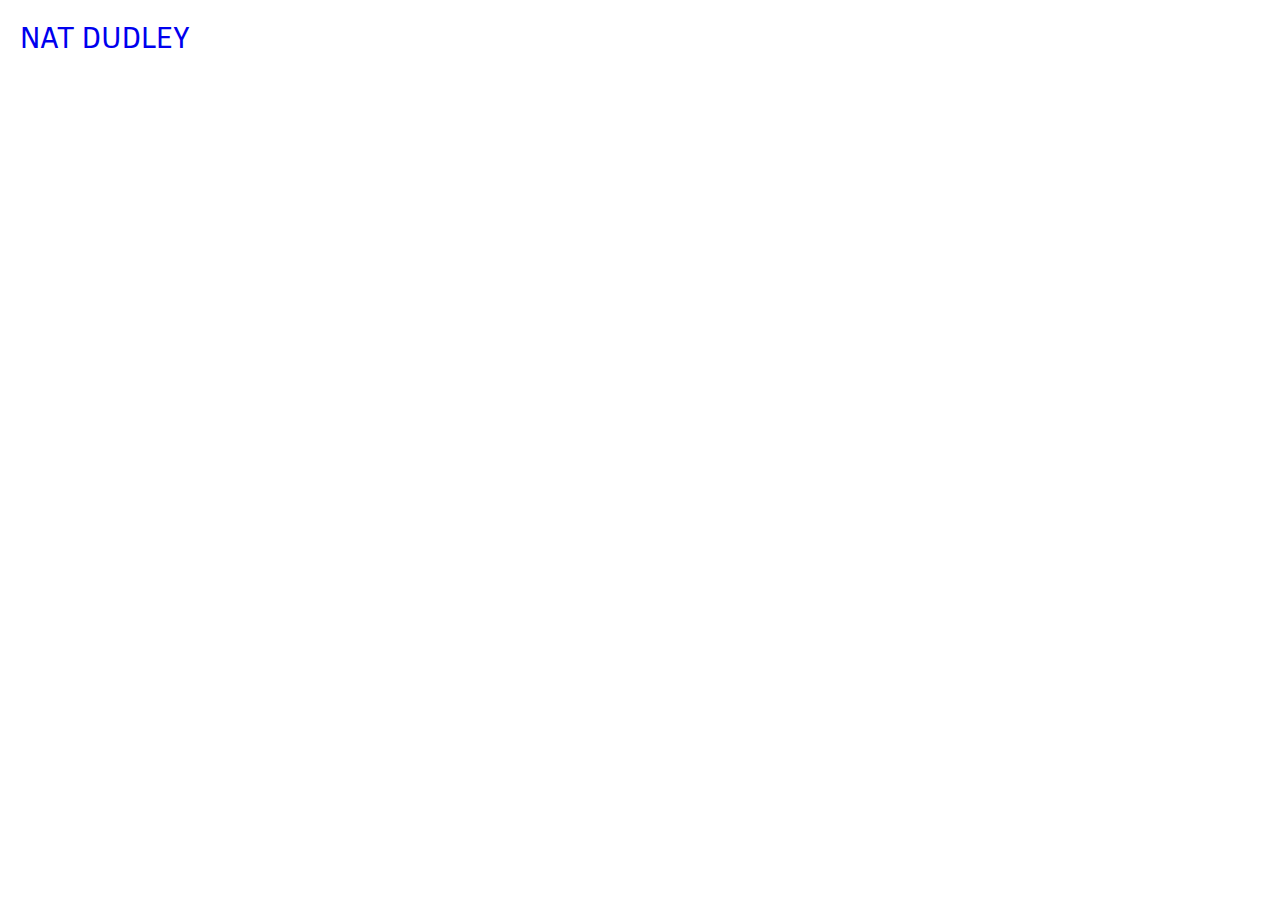
<file: blog/sprint1-cultural.html>
<!DOCTYPE html>
<html>
    <head>
        <title>Nat Dudley's Dev Academy blog</title>
        <meta charset="UTF-8">
        <link href="../assets/styles/main.css" rel="stylesheet" type="text/css">
        <link rel="stylesheet" href="../assets/styles/font.css" type="text/css" charset="utf-8" />
      </head> 
    <body>
      <header>
        <p><a class="home-link" href="../index.html">Nat Dudley</a></p> 
      </header>
      <main>
          <section>
            <div class="list-title">
              <h1>Sprint 1 Cultural blog</h1>
            </div>
            <div class="list-content">
              <p>
                Please check my interal-only repo for cultural blogs
              </p>
            </div>
          </section>
      </main>
  </body>
</html>
</file>
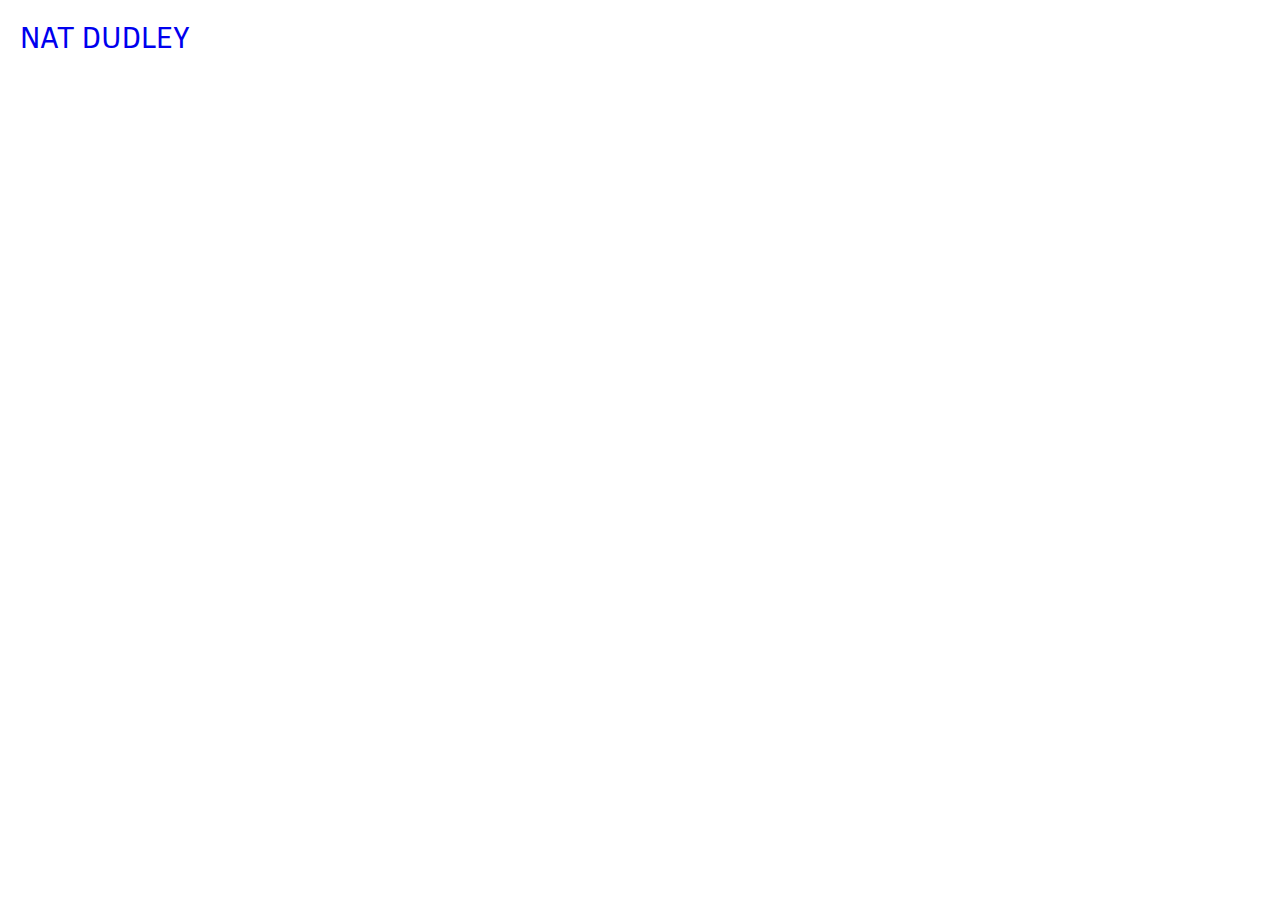
<file: blog/sprint1-technical.html>
<!DOCTYPE html>
<html>
    <head>
        <title>Nat Dudley's Dev Academy blog</title>
        <meta charset="UTF-8">
        <link href="../assets/styles/main.css" rel="stylesheet" type="text/css">
        <link rel="stylesheet" href="../assets/styles/font.css" type="text/css" charset="utf-8" />
      </head> 
    <body>
      <header>
        <p><a class="home-link" href="../index.html">Nat Dudley</a></p> 
      </header>
      <main>
          <section>
            <div class="list-title">
              <h1>The Story of Te Houtaewa (PAGE heading)</h1>
              <h2>E kore e mau i a koe, he wae kai pakiaka. <em>A foot accustomed to running over roots makes the speediest runner.</em> (Optional SUB title) </h2>
              <h3>10 November 2010</h3>
            </div>
            <div class="list-content">
              <p>
                Te Houtaewa was the fastest runner of his day and played many pranks on his peoples enemies. One morning his mother wanted kumara for the hangi (earth oven) and asked Te Houtaewa to go to the gardens at Te Kao, a short distance away. He agreed to fetch the kumara and told his mother to prepare the hangi.
              </p>
              <p>
                Instead of going to the nearby gardens, Te Houtaewa set off for Ahipara as he wanted to annoy some Te Rarawa people who lived there. Carrying two large baskets for the kumara, he ran like the wind, completing the journey over the hard sands of Te Oneroa a Tohe (Ninety Mile Beach) in the few hours it takes a good hangi to heat up properly. On reaching Ahipara, he went straight to the people's kumara pataka (storehouse for the sweet potatoes) situated at the foot of the hill Whangatauatia.
              </p>
              <p>
                While Te Houtaewa was filling his baskets with kumara he was spotted stealing the kai (food). He was immediately recognised.
              </p>
          </section>
        </div>
      </main>
  </body>
</html>
</file>
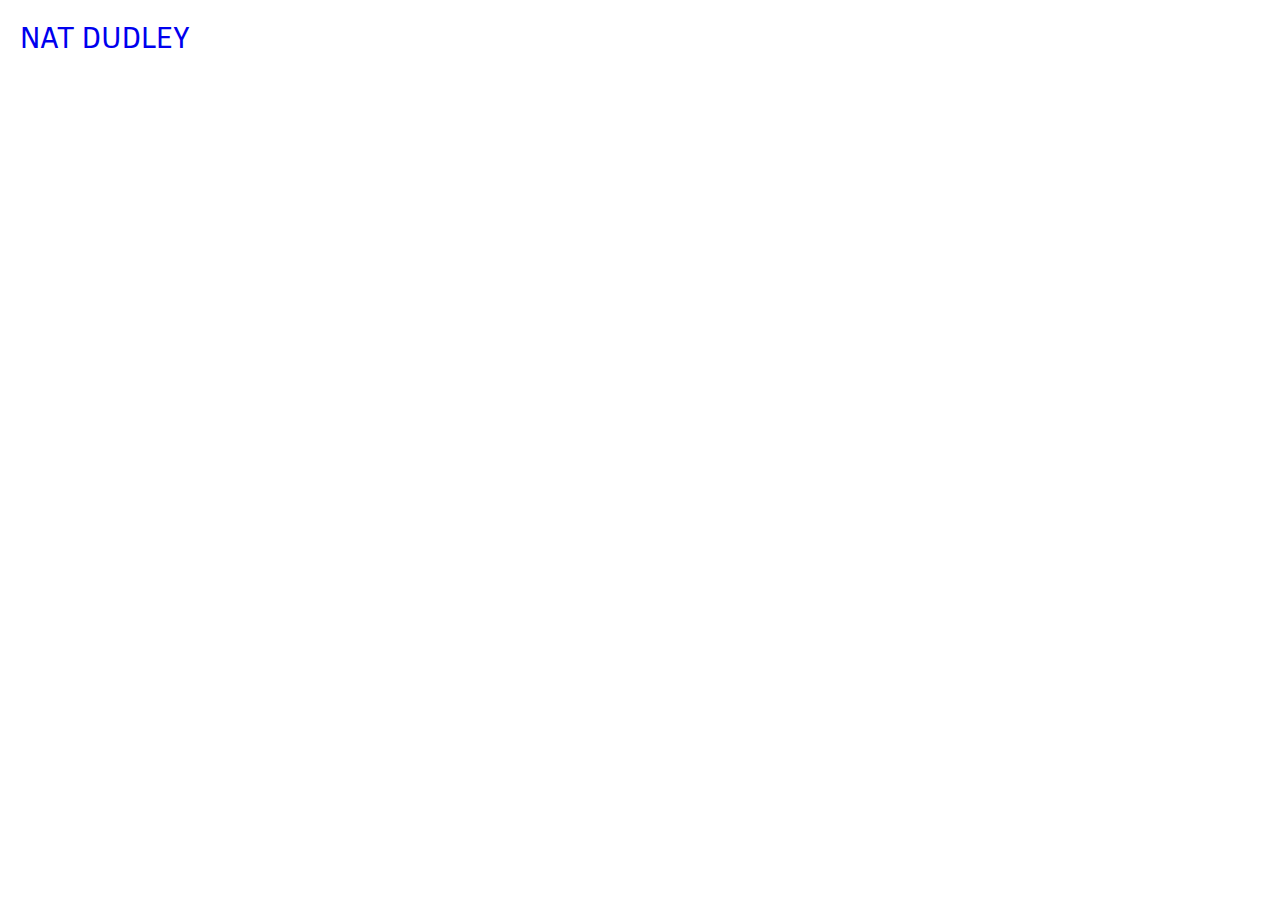
<file: blog/sprint2-cultural.html>
<!DOCTYPE html>
<html>
    <head>
        <title>Nat Dudley's Dev Academy blog</title>
        <meta charset="UTF-8">
        <link href="../assets/styles/main.css" rel="stylesheet" type="text/css">
        <link rel="stylesheet" href="../assets/styles/font.css" type="text/css" charset="utf-8" />
      </head> 
    <body>
      <header>
        <p><a class="home-link" href="../index.html">Nat Dudley</a></p> 
      </header>
      <main>
          <section>
              <div class="list-title">
                  <h1>Sprint 2 Cultural blog</h1>
                </div>
                <div class="list-content">
                  <p>
                    Please check my interal-only repo for cultural blogs
                  </p>
                </div>
            </section>
      </main>
  </body>
</html>
</file>
<file: blog/sprint2-technical.html>
<!DOCTYPE html>
<html>
    <head>
        <title>Nat Dudley's Dev Academy blog</title>
        <meta charset="UTF-8">
        <link href="../assets/styles/main.css" rel="stylesheet" type="text/css">
        <link rel="stylesheet" href="../assets/styles/font.css" type="text/css" charset="utf-8" />
      </head> 
    <body>
      <header>
        <p><a class="home-link" href="../index.html">Nat Dudley</a></p> 
      </header>
      <main>
          <section>
            <div class="list-title">
              <h1>Sprint 2 Technical Blog</h1>
              <h2>The difference between absolute and relative positioning</h2>
              <h3>19 November 2019</h3>
            </div>
            <div class="list-content">
              <p>
                <code>Position</code> is part of a suite of tools we use to determine how a page is laid out. Absolute and relative are two types of positioning in CSS that determine whether an element appears in normal document flow and what element it is positioned in relation to. 
              </p>
              <p>
                In order to understand how position is used, you need to understand the basics on how a web page behaves by default. This is called ‘normal document flow’. If you already know how normal document flow works, you can skip straight to the Layout section.
              </p>
              <h2>Normal document flow</h2>
              <p>
                When we’re writing a web page, we add a series of elements to a page, like <code>div</code>, <code>p</code>, <code>img</code>. Every element we add to the page is a rectangular block of pixels.
              </p>
              <p>
                These elements are added to the page using ‘normal document flow’. There are two ways these blocks can be added:
              </p>
              <ul>
                <li>On the same line as the previous element. This is called <code>inline</code>. In-line elements typically add some form of non-text content, like <code>img</code>, <code>svg</code>, and <code>embed</code>, or add semantic meaning to text, like <code>a</code>, <code>time</code>, <code>code</code>, and <code>sup</code>.</li>
                <li>On a new line. These is called <code>block</code>. Block elements typically add text, like <code>p</code>, <code>h1</code>, <code>li</code>, <code>ul</code>, or document structure, like <code>div</code>, <code>article</code>, <code>section</code>, or <code>footer</code>.</li>
              </ul>
              <p class="codepen" data-height="265" data-theme-id="default" data-default-tab="html,result" data-user="natdudley" data-slug-hash="WNNPeXz" style="height: 265px; box-sizing: border-box; display: flex; align-items: center; justify-content: center; border: 2px solid; margin: 1em 0; padding: 1em;" data-pen-title="Block vs inline">
                <span>See the Pen <a href="https://codepen.io/natdudley/pen/WNNPeXz">
                Block vs inline</a> by nat (<a href="https://codepen.io/natdudley">@natdudley</a>)
                on <a href="https://codepen.io">CodePen</a>.</span>
              </p>
              <script async src="https://static.codepen.io/assets/embed/ei.js"></script>
              <p>The direction these are added is determined by the writing mode of the previous element. This defaults to writing horizontally, top to bottom, so unless we change it, inline elements will be added horizontally, and block elements will be added from top to bottom. This is how English and other similar languages work.</p>
              <p>It can also be changed so the line direction is vertical, and the blocks added either right to left, or left to right for languages like Japanese.</p>
              <p>For the purposes of this post, I’ll describe layout using the default English mode.</p>
              <h2>Layout</h2>
              <p>Normal document flow gives us a default layout of our page, but that’s almost always not how we want our web page to appear. </p>
              <p>CSS has a range of tools to help us manage the layout and flow of the page. Tools like Flexbox, Grid, and Floats are most commonly used for the heavy lifting of laying out page content. We’re not going to dig into those here, because they’re huge topics on their own! Instead, we’re going to look at another tool, <code>position</code>.</p>
              <h3>Position</h3>
              <p>Position determines two things:</p>
              <ul>
                <li>Does your element live inside or outside of the page flow?</li>
                <li>Which element is your element positioned in relation to?</li>
              </ul>
              <p>Every element on your page will either be positioned or not positioned. By default, every element has the position <code>static</code>. Somewhat confusingly, a position of <code>static</code> means that the element is not positioned. It will appear on the page wherever it is computed to appear in normal flow.</p>
              <p>Any element you apply a specific position value to other than <code>static</code> is a positioned element. For any positioned element, you can also specify a <code>top</code>, <code>right</code>, <code>bottom</code>, and <code>left</code> property which will determine its final computed position.</p>
              <p>There are a few different types of positioned elements.</p>
              <h4>Absolutely positioned elements</h4>
              <p>Absolutely positioned elements are elements which are entirely removed from the normal flow of the page. You can think of them as sitting on another layer, hovering above the page. When you set an absolutely position an element, the elements that come after it in the normal document flow cannot see it any more, and will move their position to fill the gap.</p>
              <p>There are two different position values which create an absolute positioned element.</p>
              <h5>Absolute</h5>
              <p><code>Absolute</code>: An element with an absolute value will determine its position based on its closest positioned containing ancestor block and the offsets you specify. That can be hard to wrap your head around, but it basically means that it figures out where it needs to be by looking at all the previous blocks it is inside, and finding the closest one with a <code>position</code> value that isn’t static. If none of its containing blocks has a position, it will base its position on your <code><html></code> tag.</p>
              <p class="codepen" data-height="265" data-theme-id="default" data-default-tab="html,result" data-user="natdudley" data-slug-hash="Rwwvwrj" style="height: 265px; box-sizing: border-box; display: flex; align-items: center; justify-content: center; border: 2px solid; margin: 1em 0; padding: 1em;" data-pen-title="Absolute position">
                <span>See the Pen <a href="https://codepen.io/natdudley/pen/Rwwvwrj">
                Absolute position</a> by nat (<a href="https://codepen.io/natdudley">@natdudley</a>)
                on <a href="https://codepen.io">CodePen</a>.</span>
              </p>
              <p>Absolute positioning is used for things like setting your navigation bar at the top of the page.</p> 
              <h5>Fixed</h5>
              <p><code>Fixed</code>: An element with a fixed position will base its final position on your viewport (which is a fancy name for your browser window), and the offsets you specify. Elements with a fixed position are always visible on the screen. </p>
              <p class="codepen" data-height="265" data-theme-id="default" data-default-tab="html,result" data-user="natdudley" data-slug-hash="eYYxYBN" style="height: 265px; box-sizing: border-box; display: flex; align-items: center; justify-content: center; border: 2px solid; margin: 1em 0; padding: 1em;" data-pen-title="Fixed Position">
                <span>See the Pen <a href="https://codepen.io/natdudley/pen/eYYxYBN">
                Fixed Position</a> by nat (<a href="https://codepen.io/natdudley">@natdudley</a>)
                on <a href="https://codepen.io">CodePen</a>.</span>
              <p>Fixed positioning is commonly used if you want your navigation bar to be visible at all times, even when you scroll, or for things like a hovering button to contact customer support teams.</p>  
              <h4>Relatively positioned elements</h4>
              <p>Relatively positioned elements are elements which still exist in the normal flow of the page. Unlike absolutely positioned elements, relatively positioned elements still impact the position of elements that come after them in the normal document flow. Basically, they still take up space in their original position in the page. A relatively positioned element will compute its position based on its original place in the document flow, and the offsets you specify.</p>
              <p>The <code>relative</code> value is used to relatively position an element. </p>
              <p class="codepen" data-height="265" data-theme-id="default" data-default-tab="html,result" data-user="natdudley" data-slug-hash="qBBgBrr" style="height: 265px; box-sizing: border-box; display: flex; align-items: center; justify-content: center; border: 2px solid; margin: 1em 0; padding: 1em;" data-pen-title="Relative positioning">
                <span>See the Pen <a href="https://codepen.io/natdudley/pen/qBBgBrr">
                Relative positioning</a> by nat (<a href="https://codepen.io/natdudley">@natdudley</a>)
                on <a href="https://codepen.io">CodePen</a>.</span>
              </p>
              <p>You might use <code>relative</code> position to alter how two child elements are lined up in a container.</p>
              <h4>Sticky positioned elements</h4>
              <p>Sticky positioned elements are a combination of fixed and relative positioning. Sticky elements exist in their relative position until it meets a certain threshold, at which point it becomes fixed. This is used for things like making your navigation bar stick to the top when you scroll.</p>
              <h3>Summary</h3>
              <p>By default, elements have a static position in the normal document flow.</p>
              <p>You can use the <code>position</code> property to change this. There are 5 possible values for the <code>position</code> property:</p>
              <ul>
                <li>Static: The default value which is not positioned and leaves element in normal place in normal flow.</li>
                <li>Relative: A relatively positioned value which leaves the element in normal flow and positions it relative to it’s normal spot.</li>
                <li>Absolute: An absolutely positioned value which removes the element from normal flow and positions it relative to it’s closest positioned ancestor container.</li>
                <li>Fixed: An absolutely positioned value which removes the element from normal flow and positions it relative to the viewport.</li>
                <li>Sticky: A positioned value which acts as a hybrid of relative and sticky.</li>
              </ul>
            </div>
          </section>
      </main>
  </body>
</html>
</file>
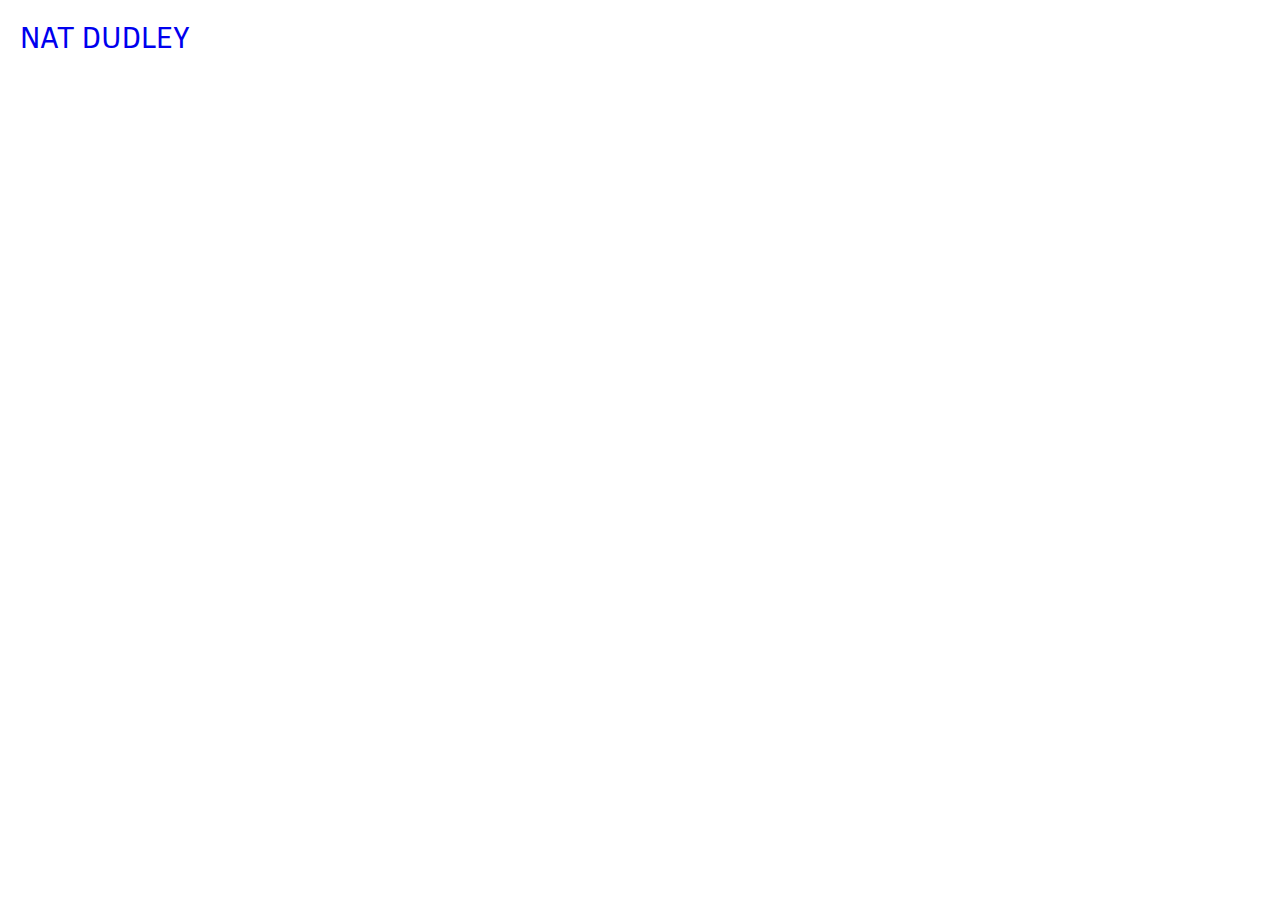
<file: blog/sprint3-cultural.html>
<!DOCTYPE html>
<html>
    <head>
        <title>Nat Dudley's Dev Academy blog</title>
        <meta charset="UTF-8">
        <link href="../assets/styles/main.css" rel="stylesheet" type="text/css">
        <link rel="stylesheet" href="../assets/styles/font.css" type="text/css" charset="utf-8" />
      </head> 
    <body>
      <header>
        <p><a class="home-link" href="../index.html">Nat Dudley</a></p> 
      </header>
      <main>
          <section>
              <div class="list-title">
                  <h1>Sprint 3 Cultural blog</h1>
                </div>
                <div class="list-content">
                  <p>
                    Please check my interal-only repo for cultural blogs
                  </p>
                </div>
            </section>
      </main>
  </body>
</html>
</file>
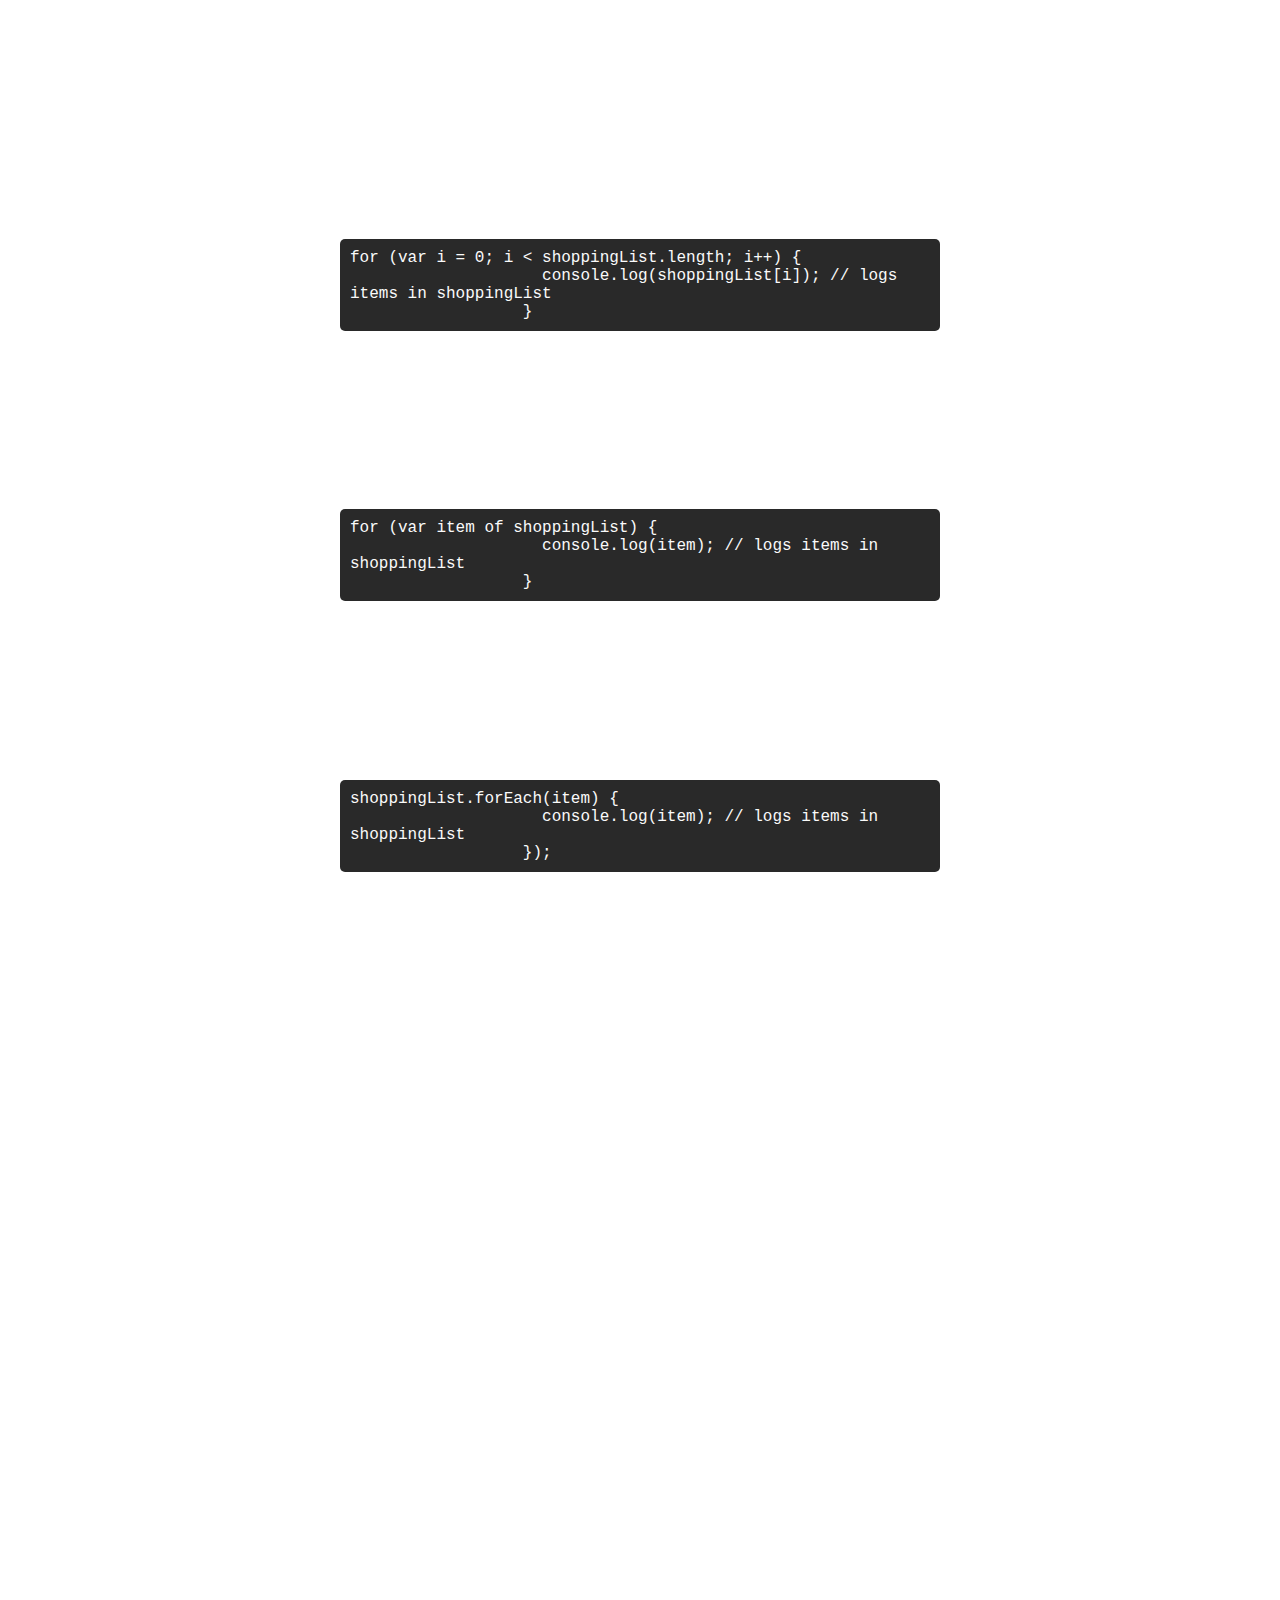
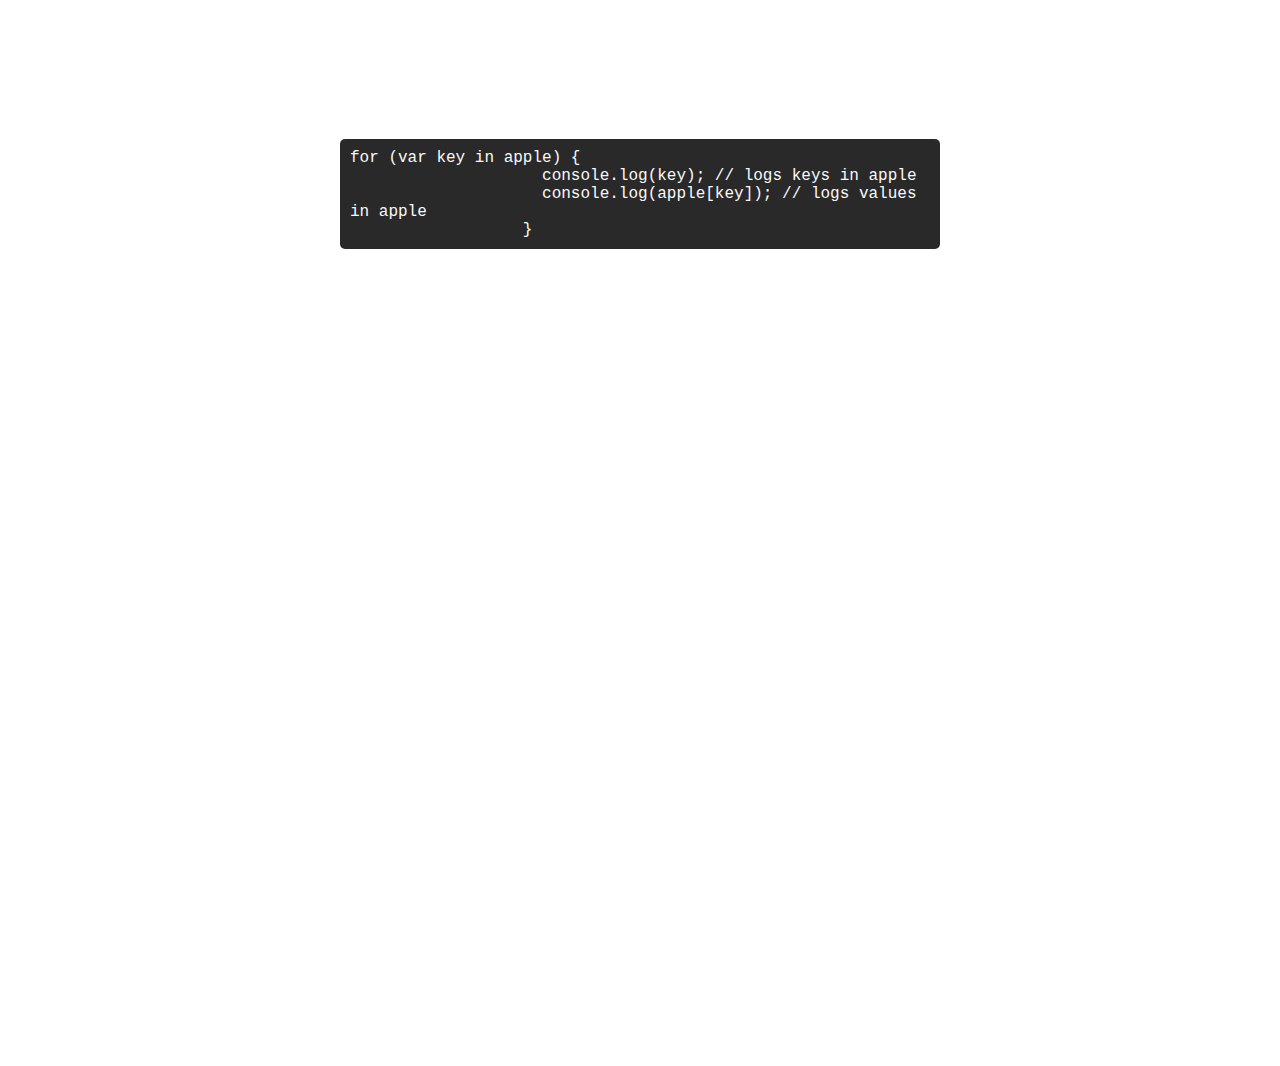
<file: blog/sprint3-technical.html>
<!DOCTYPE html>
<html>
    <head>
        <title>Nat Dudley's Dev Academy blog</title>
        <meta charset="UTF-8">
        <link href="../assets/styles/main.css" rel="stylesheet" type="text/css">
        <link rel="stylesheet" href="../assets/styles/font.css" type="text/css" charset="utf-8" />
      </head> 
    <body>
      <header>
        <p><a class="home-link" href="../index.html">Nat Dudley</a></p> 
      </header>
      <main>
          <section>
            <div class="list-title">
              <h1>Sprint 3 Technical Blog</h1>
              <h2>Q&A on HTML, CSS, and JS principles</h2>
              <h3>24 November 2019</h3>
            </div>
            <div class="list-content">
              <h2>What is an analogy for HTML and CSS?</h2>
              <p>HTML and CSS are like a sheet of music.</p>
              <p>In music, the bare necessity to give meaning to the player consistent of the staff (the lines on the sheet of music), the clef (which tells us which range of notes we’re looking at), the time signature (which tells us the cadence of the piece), and the notes. The notes tell us, within the bounds defined by the staff, the clef, and the time signature, what to actually play in terms of pitch and length of sound. The elements combined provide the structure of the piece.</p>
              <p>HTML does the same for our webpage. Our document is the staff, ready and waiting for us to add content. Our doctype is our clef and time signature, telling us how to interpret the notes to come. Our key is the parts of HTML that add invisible but meaningful structure to our page, like section, and article, and header, and our notes are our elements like H1, H2, p, and their content. Our notes are the meaningful content of the page, but the structure of the key and clef tells us how to interpret them</p>
              <p>We could play music just with these elements, this HTML. It would have meaning. But it wouldn’t make our heart sing in the way music often does.</p>
              <p>CSS is like the key signature, dynamics, articulation markers, and ornaments of music. In music, the key signature tells us whether we should shift or offset the notes by a semitone. Dynamics are indicators of relative intensity and volume. Dynamics tell the player whether to play a section of notes loudly or softly or increasing or decreasing in volume. Articulation marks tell the player how to perform a single note, like staccato (a shorter note) or fermata (a pause, or longer note), or spicatto (a pause after the note). Ornaments tell a player to do things like add a trill to a note.</p>
              <p>Like key signatures, dynamics, articulation markers, and ornaments do to notes, CSS sends signals to our browser about how to ‘play’ a certain element. It tells us to make an element more visually prominent by changing its colour or position, or it groups elements together so we notice them as a passage by adding white space around them. CSS brings the music of our web page alive; it gives it heart.</p>
              <h2>Explain control flows and loops using an example from every day life</h2>
              <p>Control flows are the order in which our computer executes our code. Loops are parts of our code where the computer repeats the same steps until a condition is satisfied.</p>
              <p>An everyday example of this for me is what happens after I’ve done my teeth and gotten into bed at night.</p>
              <p>When I get into bed, my black cat, Odinn, comes and sits on me. My grey cat, Hedy, goes and sits by the bedroom door. She sits by the door until my partner gets into bed (this is a loop, where the condition that ends the loop is my partner coming to bed). When my partner gets into bed, she climbs up too, and sits between us. My partner and I start reading our books until Hedy headbutts our hands and demands pats. This is another loop. My partner and I start patting Hedy and giving her scratches until she decides she doesn’t want more pats and tells us by grabbing our hands with her paws (another loop!). We then go back to reading, until Hedy decides it’s proper bed time and that she wants her bedtime treats. She tell us this by trying to knock my partner’s glasses off the bedside table (yet another loop). If I gave the cats treats last night, my partner gets up. Else, I get up and give the cats treats and put them to bed. Then, I close the door, turn off the light, plug my phone in to charge, and go to sleep.</p>
              <p>In this example, the control flow is the order in which all of it happens. I can’t feed my cats treats before they have pats (no, really, they get very mad). The loops are all the places where I did one thing until a condition was met (like my cat being stroppy), and then changed behaviour based on that condition.</p>
              <h2>Describe what the DOM is and an example of how you might interact with it.</h2>
              <p>The DOM is the document object model. The DOM is built by your browser when it loads your web page, and is a tree model where every element on your page is represented in a hierarchy.</p>
              <p>The DOM allows web developers to target and interact with different elements on the page. Some examples of this are:</p>
              <ul>
                <li>Using developer tools in your browser to find and edit elements. You can do everything from add to remove to change the styling. Generally, this is only temporary, but it’s a great way to test out changes you want to make as you get real-time feedback.</li>
                <li>Targeting an element with JavaScript. When you’re writing JavaScript, you use the DOM to find the exact element(s) you want to use or edit. For example, you can watch a particular element, and when the user clicks on it, you can use code to apply behaviours like changes in colour or new sections appearing in the page.</li>
              </ul>
              <h2>Explain the difference between accessing data from arrays and objects.</h2>
              <h3>Arrays</h3>
              <p>Arrays are a special type of variable in JavaScript that allows us to store an ordered list of things. Those things can be any type of variable such as string or number or even an object.</p>
              <p>In general, order matters in an array, but does not matter in an object.</p>
              <h4>Accessing arrays</h4>
              <p>Because order matters in an array, we access an array differently, by using the position of the item in the array. For example, if we had an array called shoppingList, and we wanted to get the first item on the shopping list, we would use shoppingList[0].</p>
              <p>If we wanted to list out every item in shoppingList, there are a few different approaches. We use these approaches because they respect and follow the order of the items in the array.</p>                
              <h5>For loop</h5>
              <p>We could use a for loop, telling the computer to start at position 0, and print out that item, increasing the position as long as it’s less than the total length of our list.</p>
              <pre><code>for (var i = 0; i < shoppingList.length; i++) {
                    console.log(shoppingList[i]); // logs items in shoppingList
                  }</code></pre>
              <h5>For…of loop</h5>
              <p>We could also tell the computer that for each item of the array to print out that item.</p>
              <pre><code>for (var item of shoppingList) {
                    console.log(item); // logs items in shoppingList
                  }</code></pre>
              <h5>forEach method</h5>
              <p>Finally, we could add a method to our array name that also tells it to print out each item in the array.</p>
              <pre><code>shoppingList.forEach(item) {
                    console.log(item); // logs items in shoppingList
                  });</code></pre>
              <p>We don’t use the for…in loop for arrays because the for…in loop doesn’t always respect the order of the array.</p>
              <h3>Objects</h3>
              <p>Objects are a special type in JavaScript that are used to store a collection of information about a thing. Objects contain a series of keys and the values that belong to each key. An example of this is an apple. The apple object has properties, like a colour (green), a variety (Granny Smith), a taste (sharp, sweet), and a weight (100g). These are called key-value pairs (even when there’s more than one value, because that value is an array).</p>
              <p>In general, order does not matter in an object.</p>
              <h4>Accessing objects</h4>
              <p>Because objects contain a bunch of key-value pairs, we look up the value by using the key, which is a variable. For example, to find out the variety of the object ‘apple’, we’d use apple.variety. This is called dot notation. We could also use apple[‘variety’].</p>
              <p>Because objects don’t have a fixed order, we can’t just use a standard for loop which increases the order number. Nor can we use a for…of loop. Instead, we use:</p>
              <h5>For...in loop</h5>
              <p>For…in loops tell our computer for every variable in our object, to first print out the variable, and then to print out the value belonging to object.variable.</p>
              <pre><code>for (var key in apple) {
                    console.log(key); // logs keys in apple
                    console.log(apple[key]); // logs values in apple
                  }</code></pre>
              <h3>The difference</h3>
              <p>When we access arrays, we use methods that rely on the order of the array, and enable us to loop through the array by increasing/decreasing the order number.</p>
              <p>When we access objects, we use methods that do not rely on the order of the array, and instead use the key-value pairs.</p>
              <h2>Explain what functions are and why they are useful.</h2>
              <p>Functions are small parts of our code called ‘subprograms’. We use them to complete a specific task in our code. </p>
              <p>We give a function inputs, and then use code to tell them computer what to do with those inputs. It can be simple, like printing them out, or more complicated like using them to look up another item, or performing calculations on them.</p>
              <p>At the end of the function, we’ll be returned a value based on what we’ve told the function to do with the inputs.</p>
              <p>Functions are useful because they stop us from having to repeat the same code over and over by writing something that can be invoked and run using different inputs.</p>
            </div>
          </section>
      </main>
  </body>
</html>
</file>
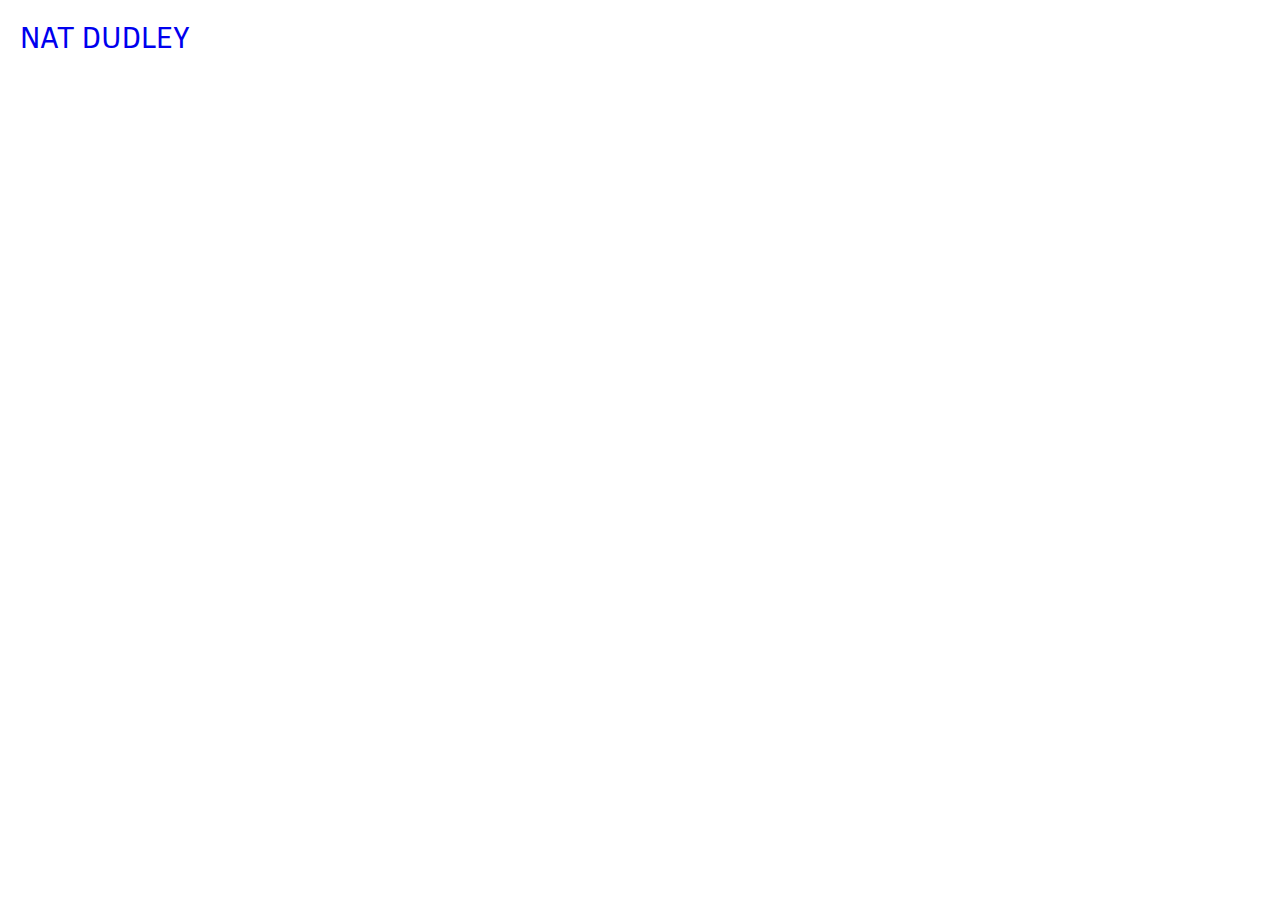
<file: blog/sprint4-cultural.html>
<!DOCTYPE html>
<html>
    <head>
        <title>Nat Dudley's Dev Academy blog</title>
        <meta charset="UTF-8">
        <link href="../assets/styles/main.css" rel="stylesheet" type="text/css">
        <link rel="stylesheet" href="../assets/styles/font.css" type="text/css" charset="utf-8" />
      </head> 
    <body>
      <header>
        <p><a class="home-link" href="../index.html">Nat Dudley</a></p> 
      </header>
      <main>
          <section>
              <div class="list-title">
                  <h1>Sprint 4 Cultural blog</h1>
                </div>
                <div class="list-content">
                  <p>
                    Please check my interal-only repo for cultural blogs
                  </p>
                </div>
            </section>
      </main>
  </body>
</html>
</file>
<file: blog/sprint4-technical.html>
<!DOCTYPE html>
<html>
  <head>
    <title>Nat Dudley's Dev Academy blog</title>
    <meta charset="UTF-8" />
    <link href="../assets/styles/main.css" rel="stylesheet" type="text/css" />
    <link
      rel="stylesheet"
      href="../assets/styles/font.css"
      type="text/css"
      charset="utf-8"
    />
  </head>
  <body>
    <header>
      <p><a class="home-link" href="../index.html">Nat Dudley</a></p>
    </header>
    <main>
      <section>
        <div class="list-title">
          <h1>Sprint 4 Technical Blog</h1>
          <h2>Problem solving techniques</h2>
          <h3>27 November 2019</h3>
        </div>
        <div class="list-content">
          <h2>
            Describe a time you got blocked on a simple problem.
          </h2>
          <p>
            <em>What was the problem, what problem solving techniques did you
              use, how did you feel throughout the process, and what did you
              learn?</em>
          </p>
          <p>
            During sprint 4 of DevAcademy, we had a series of JavaScript Kata to
            complete. These were small coding challenges. I blasted through most
            of them on the first day. I was near the end, and it was past 6 PM
            in the evening, when I was asked to take an input on an array (a
            list of numbers) and calculate the average of that array.
          </p>
          <p>
            I knew it wasn’t a hard problem to solve so I skipped writing
            pseudocode and went straight to it, but the combination of tiredness
            and a new format with arrow notation and const (which results in a
            different way of laying out a function) meant I couldn’t figure it
            out. I went round and round in circles, console.logging everything,
            but getting more and more irritated. I decided to listen to my brain
            telling me I was tired and hungry and close my laptop for the night,
            even though I hate leaving a problem unsolved.
          </p>
          <p>
            After dinner, I described the problem to my partner, talking through
            how I was going to approach solving it the next day. The next
            morning, I sat down, wrote some pseudocode that followed the
            approach I’d figured out, and then wrote some actual code with
            step-by-step logging, and immediately was able to see the right path
            forward.
          </p>
          <p>
            It felt good to solve it, but also it felt good to have recognised
            when I was too tired to work and to have made the sensible decision
            to try again with a fresh brain, and not beat myself up about it. I
            learned that it’s important to listen to your body, and that even
            when it seems simple, writing pseudocode is a good idea.
          </p>
          <h2>
            Describe a time you solved a problem in an elegant way.
          </h2>
          <p>
            <em>What was the problem, what problem solving techniques did you
              use, how did you feel throughout the process, and what did you
              learn?</em>
          </p>
          <p>
            During the same sprint, one of the Kata asked us to “unjumble” a
            sentence which was written backwards. Before I started, I went and
            looked at the MDN docs to see what types of methods (like a
            technique) I could use to achieve this, and reading through these
            gave me an idea of how to approach the problem. I then wrote out
            pseudocode working through this step by step. Then, I started
            writing code, adding logging to every step so I could check what the
            outcomes were. Once I got to the correct outcome, I was delighted,
            but that delight was soon dashed by the tests not passing.
          </p>
          <p>
            I was really confused, because I could see I was getting the right
            answer, but I wondered if maybe it was because there was a different
            way of solving it. I took a step back, and rethought my approach,
            and refactored my code to make it more simple and elegant. Like
            before, it output the correct answer, but still the tests didn’t
            pass. I was really frustrated at this point! I googled, but to no
            avail. I could not figure out why the test was failing.
          </p>
          <p>
            I asked a peer for help, and together, we realised there was a
            problem with one of the tests. When we ran it in Chrome dev tools,
            it was fine, but in the tool we were using, it failed. They helped
            me rewrite the test so it would work in the environment.
          </p>
          <p>
            Whilst I was frustrated at this, ultimately the tests failing made
            me go back and look at the problem again, and see a much nicer way
            to write the code.
          </p>
          <h2>
            Reflect on how confident you feel using the problem solving
            techniques and process:
          </h2>
          <h3>
            Pseudocode
          </h3>
          <p>
            I feel confident using this, and I regularly use this technique. I
            just have to remember not to skip it because a problem seems easy.
          </p>
          <h3>
            Trying something
          </h3>
          <p>
            I will totally always try something. This, combined with logging,
            can help to reduce uncertainty in the problem.
          </p>
          <h3>
            Rubber ducky method
          </h3>
          <p>
            I feel a bit silly doing this, especially in a shared space, but
            when I do it it helps a lot.
          </p>
          <h3>
            Reading error messages
          </h3>
          <p>
            I’m a bit less confident with this, but I do read them to see what
            they say and the line they occur on.
          </p>
          <h3>
            Console.logging
          </h3>
          <p>
            Always be console logging! I use this all the time.
          </p>
          <h3>
            Googling
          </h3>
          <p>
            Google is totally your best friend, although you have to pay close
            attention to the quality of the sources and how recently they were
            written in case they use deprecated approaches.
          </p>
          <h3>
            Asking your peers for help
          </h3>
          <p>
            I’ve done a bit of this, although it’s a bit harder when you’re a
            little ahead in the curriculum.
          </p>
          <h3>
            Asking coaches for help
          </h3>
          <p>
            I haven’t really done this, mainly because this is the first week I
            got stuck and my coach is away, heh.
          </p>
          <h3>
            Improving your process with reflection
          </h3>
          <p>
            I still feel a little silly doing this, but it’s becoming more
            useful.
          </p>
        </div>
      </section>
    </main>
  </body>
</html>
</file>
<file: assets/styles/main.css>
body {
    animation-name: bg;
    animation-duration: 100s;
    animation-iteration-count: infinite;
    font-size: 18px;
    font-family: 'clear_sansregular', Helvetica, sans-serif;
    color: white;
}
main a, main a:visited, main a:hover {
  color: white;
}

h2, h3, h4, h5 {
  margin-top: 2em;
}
main {
    margin-top: 100px;
    padding: .5em 2em 1.5em 2em;
    display: grid;
    grid-template-columns: repeat(10, 1fr);
    grid-template-rows: repeat(auto, 1fr);
    grid-gap: 1em;
    gap: 1em;
}
section {
    animation-name: bg-box;
    animation-duration: 100s;
    animation-iteration-count: infinite;
    margin: 1em 1em 1em 1em;
    border-radius: 5px;
    padding: .5em 2em 1.5em 2em;
    grid-area: 1/3/3/9; 
    display: grid;
    grid-template-columns: repeat(1fr);
    grid-template-rows: auto;
    grid-template-areas: 
    "title"
    "content";
}
.bg-block {
  animation-name: bg;
  animation-duration: 100s;
  animation-iteration-count: infinite;
  animation-direction: reverse;
}
#bg-1{
  grid-area: 1/2/4/6;
  animation-delay: -70s;
}
#bg-2{
  animation-name: bg;
  grid-area: 2/5/6/10;
  animation-delay: -30s;  
}
#list-1{
  grid-area: 1/1/2/5; 
}
#list-2{
  grid-area: 1/7/2/11; 
}
#list-3{
  grid-area: 2/5/3/9; 
}
#list-4{
  grid-area: 3/2/4/6; 
}
#list-5{
  grid-area: 3/7/4/11; 
}
#list-6{
  grid-area: 4/1/5/5; 
}
#list-7{
  grid-area: 4/6/5/10; 
}
#list-8{
  grid-area: 5/3/6/7; 
}
 .list-title {
    grid-area: title;
 }
 .list-content {
    grid-area: content;
 }
 header {
    position: fixed;
    top: 0px;
    left: 0px;
    width: 100%;
    background-color: white;
}
header h1, header a {
    margin-left: 20px;
    font-size: 30px;
    text-decoration: none;
    animation-name: header;
    animation-duration: 100s;
    animation-iteration-count: infinite;
}
header h1, section h1, section h2, header p {
    text-transform: uppercase;
}
section h2 {
    font-size: 1.5em;
}
section div:first-child h2 {
  margin-top: 1em;
}
section h1, section div:first-child h3 {
  font-size: 1em;
  text-transform: uppercase;
  animation-name: page-title;
  animation-duration: 100s;
  animation-iteration-count: infinite;
}
section div:first-child h3 {
  margin-top: -.5em;
}
section h3, section h4, section h5 {
  font-size: 1.25em;
  text-transform: uppercase;
}
.home-link {
    text-decoration: none;
}

@keyframes bg {
  0% {
    background: hsl(29, 99%, 88%);
  }
  33% {
      background: hsl(294, 48%, 85%);
    }
  66% {
      background: hsl(184, 53%, 84%);
    }
  100% {
      background: hsl(29, 99%, 88%);
    }    
}
@keyframes header {
  0% {
    color: hsl(29, 99%, 48%);
  }
  33% {
      color: hsl(294, 48%, 45%);
    }
  66% {
      color: hsl(184, 53%, 44%);
    }
  100% {
      color: hsl(29, 99%, 48%);
    }    
}
@keyframes page-title {
  0% {
    color: hsl(29, 99%, 88%);
  }
  33% {
      color: hsl(294, 48%, 85%);
    }
  66% {
      color: hsl(184, 53%, 84%);
    }
  100% {
      color: hsl(29, 99%, 88%);
    }    
} 
@keyframes bg-box {
  0% {
    background: hsl(29, 99%, 48%);
  }
  33% {
      background: hsl(294, 48%, 45%);
    }
  66% {
      background: hsl(184, 53%, 44%);
    }
  100% {
      background: hsl(29, 99%, 48%);
    }    
}
pre {
  overflow-x: auto;
  padding: 10px;    
  border-radius: 5px;
  white-space: pre-wrap;
  white-space: -moz-pre-wrap;
  white-space: -pre-wrap;
  white-space: -o-pre-wrap;
  word-wrap: break-word;
  background: #292929;
  color: #fafafa;
    font-size: 16px;
}
</file>
<file: assets/styles/font.css>
@font-face {
    font-family: 'clear_sansregular';
    src: url('fonts/ClearSans-Regular-webfont.woff') format('woff');
    font-weight: normal;
    font-style: normal;

}
</file>
